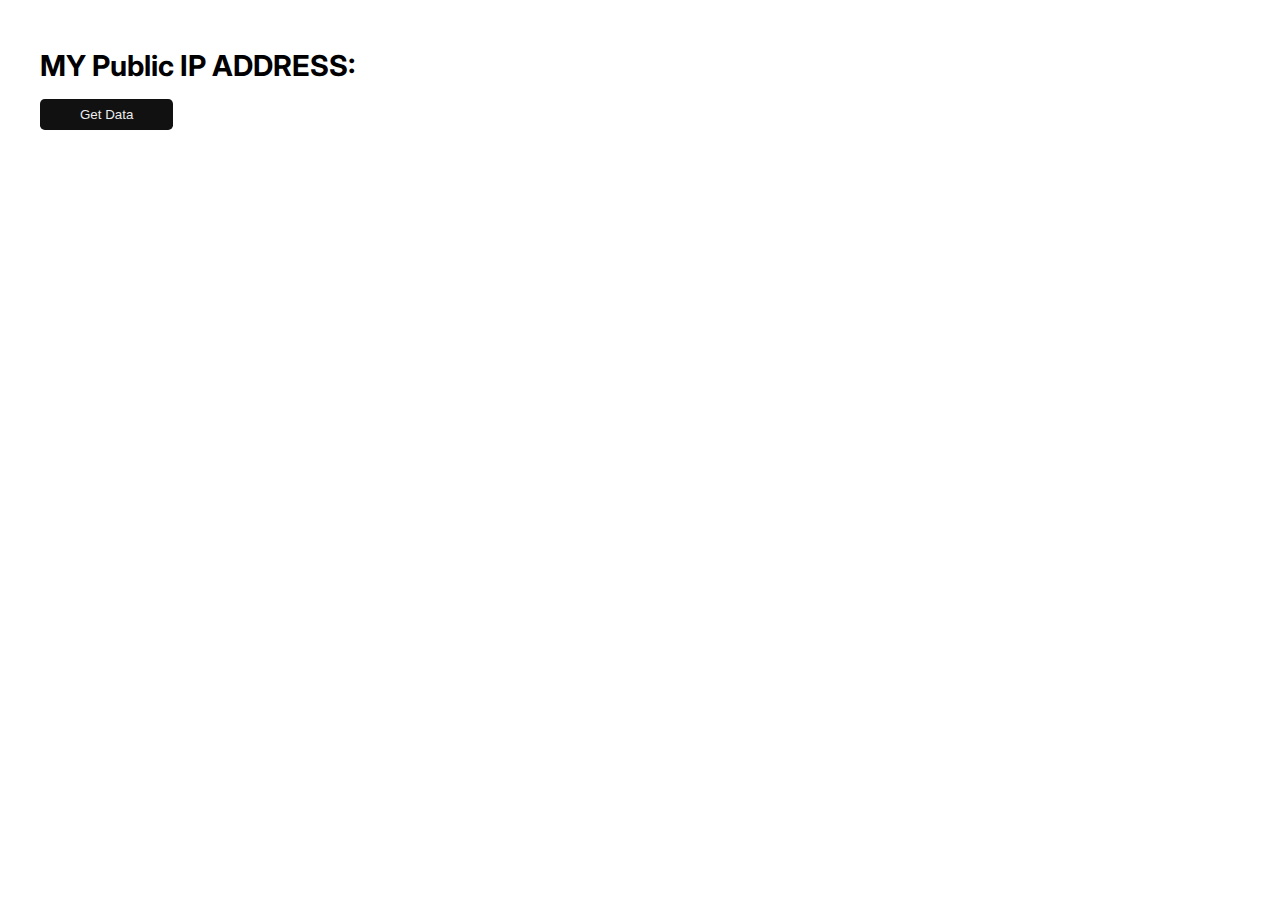
<file: index.html>
<!DOCTYPE html>
<html lang="en">

<head>
  <meta charset="UTF-8" />
  <meta name="viewport" content="width=device-width, initial-scale=1.0" />
  <link rel="stylesheet" href="./style.css" />
  <title>My Public IP Address</title>
</head>

<body>
  <h1 class="header">MY Public IP ADDRESS:</h1>

  <button id="btn">Get Data</button>

  <div class="none" id="loader"></div>

  <script src="https://ajax.googleapis.com/ajax/libs/jquery/3.2.1/jquery.min.js"></script>
  <script src="./app.js"></script>
</body>

</html>
</file>
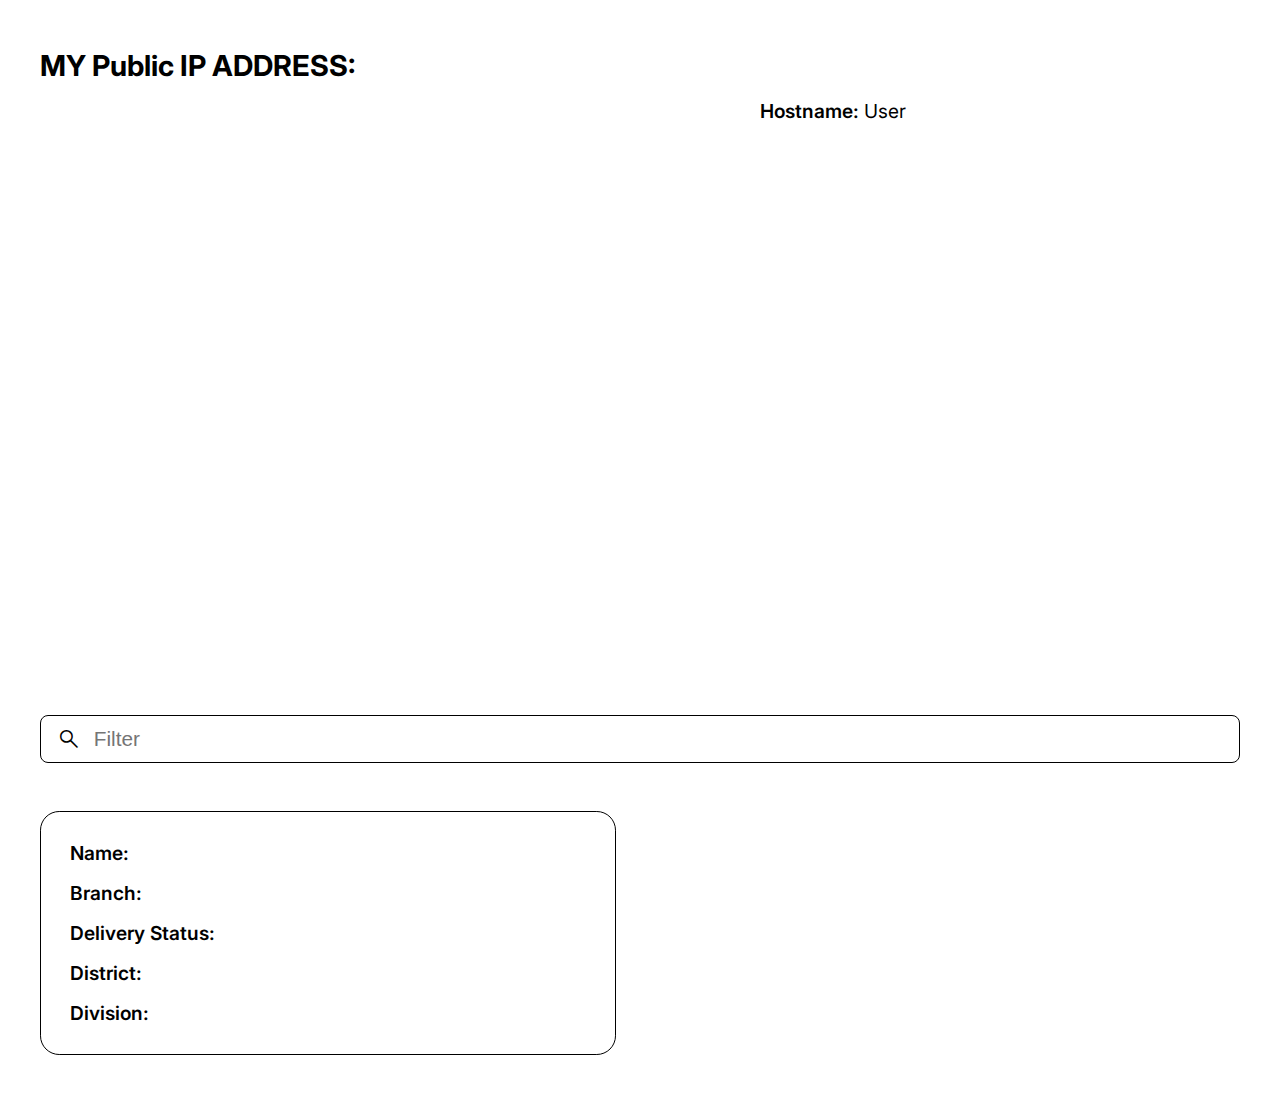
<file: map.html>
<!DOCTYPE html>
<html lang="en">
  <head>
    <meta charset="UTF-8" />
    <meta name="viewport" content="width=device-width, initial-scale=1.0" />
    <link
      rel="stylesheet"
      href="https://fonts.googleapis.com/css2?family=Material+Symbols+Outlined:opsz,wght,FILL,GRAD@48,400,0,0"
    />
    <link rel="stylesheet" href="./style.css" />
    <title>My Public IP Address</title>
  </head>
  <body>
    <h1 class="header">MY Public IP ADDRESS:</h1>

    <section class="user-details">
      <div class="lat-long">
        <p id="lat" class="info-d"><span class="info-title">Lat:</span></p>
        <p id="long" class="info-d"><span class="info-title">Long:</span></p>
      </div>

      <div class="city-region">
        <p id="city" class="info-d"><span class="info-title">City:</span></p>
        <p id="region" class="info-d"><span class="info-title">Regin:</span></p>
      </div>

      <div class="org-host">
        <p id="organization" class="info-d"><span class="info-title">Organization:</span></p>
        <p id="hostname" class="info-d"><span class="info-title">Hostname:</span> User</p>
      </div>
    </section>

    <section class="mapping" id="mapping">
    </section>

    <section class="time-zone-section">
      <p id="time-zone">Time Zone:</p>
      <p id="date-time">Date And Time:</p>
      <p id="pincode">Pincode:</p>
      <p id="message"></p>
    </section>

    <section class="post-office-details">
      <div class="filter">
        <span class="material-symbols-outlined"> search </span>
        <input type="text" placeholder="Filter" id="filter-input"/>
      </div>

      <div class="no-value none">No Such Result Found.. try again</div>

      <div class="post-offices">
        <div class="post-info">
            <p class="info"><span class="info-title">Name:</span></p>
            <p class="info"><span class="info-title">Branch:</span></p>
            <p class="info"><span class="info-title">Delivery Status:</span></p>
            <p class="info"><span class="info-title">District:</span></p>
            <p class="info-d"><span class="info-title">Division:</span></p>
        </div>
      </div>

      <script src="./map.js"></script>
    </section>
  </body>
</html>
</file>
<file: style.css>
@import url("https://fonts.googleapis.com/css2?family=Inter:wght@300;400;500;600;700&display=swap");

:root {
    --margin-left: 2.5rem;
}

* {
    box-sizing: border-box;
    padding: 0;
    margin: 0;
}

body {
    font-family: "Inter", sans-serif;
    font-size: 62.5%;
}

.material-symbols-outlined {
    font-variation-settings: "FILL" 0, "wght" 400, "GRAD" 0, "opsz" 48;
}

.header,
.header-ip {
    padding: 3rem 0 1rem var(--margin-left);
    font-size: 1.8rem;
}

.header-title {
    padding: 3rem 0;
    font-size: 1.8rem;
    font-weight: 400;
}

#btn {
    margin-left: var(--margin-left);
    padding: 0.5rem 2.5rem;
    border: none;
    border-radius: 0.3rem;
    background-color: #111;
    color: #eee;
    cursor: pointer;
}

#loader {
    position: absolute;
    top: 50%;
    left: 50%;
    transform: translate(-50%, -50%);
    border: 8px solid #f3f3f3;
    border-top: 8px solid #3498db;
    border-radius: 50%;
    width: 60px;
    height: 60px;
    animation: spin 2s linear infinite;
    margin: 0 auto;
}

@keyframes spin {
    0% {
        transform: rotate(0deg);
    }

    100% {
        transform: rotate(360deg);
    }
}

.none {
    display: none;
}

/* ----------------Map page--------------------- */
.user-details {
    margin: 0 var(--margin-left);
    display: grid;
    grid-template-columns: 30% 30% 40%;
    font-weight: bold;
    font-size: 1.2rem;
}

.mapping {
    height: 25rem;
    margin: 1rem var(--margin-left);
}

.time-zone-section {
    font-weight: bold;
    font-size: 1.2rem;
    padding-top: 2rem;
    margin-left: var(--margin-left);
}

.time-zone-section > p {
    padding-bottom: 2rem;
}

.filter {
    border: 1px solid #000;
    margin: 0 var(--margin-left);
    padding-left: 1rem;
    height: 3rem;
    border-radius: 0.5rem;
    display: flex;
    align-items: center;
    gap: 0.8rem;
}

#filter-input {
    width: 90%;
    font-size: 1.3rem;
    border: none;
}

#filter-input:focus {
    outline: none !important;
}

.post-offices {
    display: grid;
    grid-template-columns: repeat(2, 1fr);
    column-gap: 3rem;
    row-gap: 3rem;
    margin: 3rem var(--margin-left);
}

.post-info {
    border: 1px solid #000;
    padding: 1.8rem;
    border-radius: 1.2rem;
}

.info,
.info-d,
.info-mb,
.comment {
    font-weight: 400;
    font-size: 1.2rem;
}

.info {
    padding-bottom: 1rem;
}

.info-title {
    font-weight: 600;
}

.info-mb {
    margin-bottom: 0.5rem;
}

.no-value{
    font-size: 1.3rem;
    padding: 1rem 3rem;
}

/* ---------------------Media Query-------------------- */
@media screen and (max-width: 420px) {

    .header,
    .header-ip {
        padding: 3rem 0 1rem var(--margin-left);
        font-size: 1.1rem;
    }

    .header-title {
        padding: 3rem 0;
        font-size: 1.1rem;
        font-weight: 400;
    }

    .user-details {
        margin: 0 var(--margin-left);
        display: flex;
        flex-direction: column;
        font-weight: bold;
        font-size: 0.9rem;
    }

    .info,
    .info-d,
    .info-mb,
    .comment {
        font-size: 0.8rem;
    }

    .info-d {
        padding-bottom: 0.4rem;
    }

    .mapping {
        height: 15rem;
        margin: 1rem var(--margin-left);
    }

    .time-zone-section {
        font-weight: 600;
        font-size: 1.1rem;
        padding-top: 2rem;
        margin-left: var(--margin-left);
    }

    .post-office-details{
        display: flex;
        flex-direction: column;
        justify-content: space-between;
    }

    .filter {
        border: 1px solid #000;
        margin: 0 var(--margin-left);
        padding-left: 0.4rem;
        padding-block: 1rem;
        height: 1.8rem;
        border-radius: 0.3rem;
        display: flex;
        align-items: center;
        gap: 0.8rem;
        font-size: 1rem;
    }

    #filter-input {
        width: 90%;
        font-size: 1rem;
        border: none;
        
    }

    .material-symbols-outlined {
        font-size: 1rem;
    }

    .time-zone-section {
        padding-top: 0.6rem;
        margin-left: var(--margin-left);
    }
    
    .time-zone-section > p {
        padding-bottom: 0.6rem;
    }

    .post-offices {
        display: flex;
        flex-direction: column;
    }
    
    .post-info {
        border: 1px solid #000;
        padding: 1.5rem;
        border-radius: 1.2rem;
        margin-top: -1.2rem;
    }

    .post-info > p {
        padding: 0.3rem
    }

    #loader {
        position: absolute;
        top: 50%;
        left: 50%;
        transform: translate(-50%, -50%);
    }

    .no-value{
        font-size: 1rem;
        padding: 1rem 3rem;
    }
}

@media screen and (max-width: 650px) {
    .header,
    .header-ip {
        padding: 3rem 0 1rem var(--margin-left);
        font-size: 1.3rem;
    }

    .header-title {
        padding: 3rem 0;
        font-size: 1.3rem;
        font-weight: 400;
    }

    .user-details {
        margin: 0 var(--margin-left);
        display: flex;
        flex-direction: column;
        font-weight: bold;
        font-size: 1rem;
    }

    .info,
    .info-d,
    .info-mb,
    .comment {
        font-size: 1.2rem;
    }

    .info-d {
        padding-bottom: 0.4rem;
    }
    .no-value{
        font-size: 1.1rem;
        padding: 1rem 3rem;
    }
}

@media screen and (max-width: 800px) {
    .post-offices{
        display: flex;
        flex-direction: column;
    }

    .time-zone-section {
        padding-top: 1rem;
        margin-left: var(--margin-left);
    }
    
    .time-zone-section > p {
        padding-bottom: 0.6rem;
    }
    

    #loader {
        position: absolute;
        top: 50%;
        left: 45%;
        transform: translate(-50%, -50%);
    }
}
</file>
